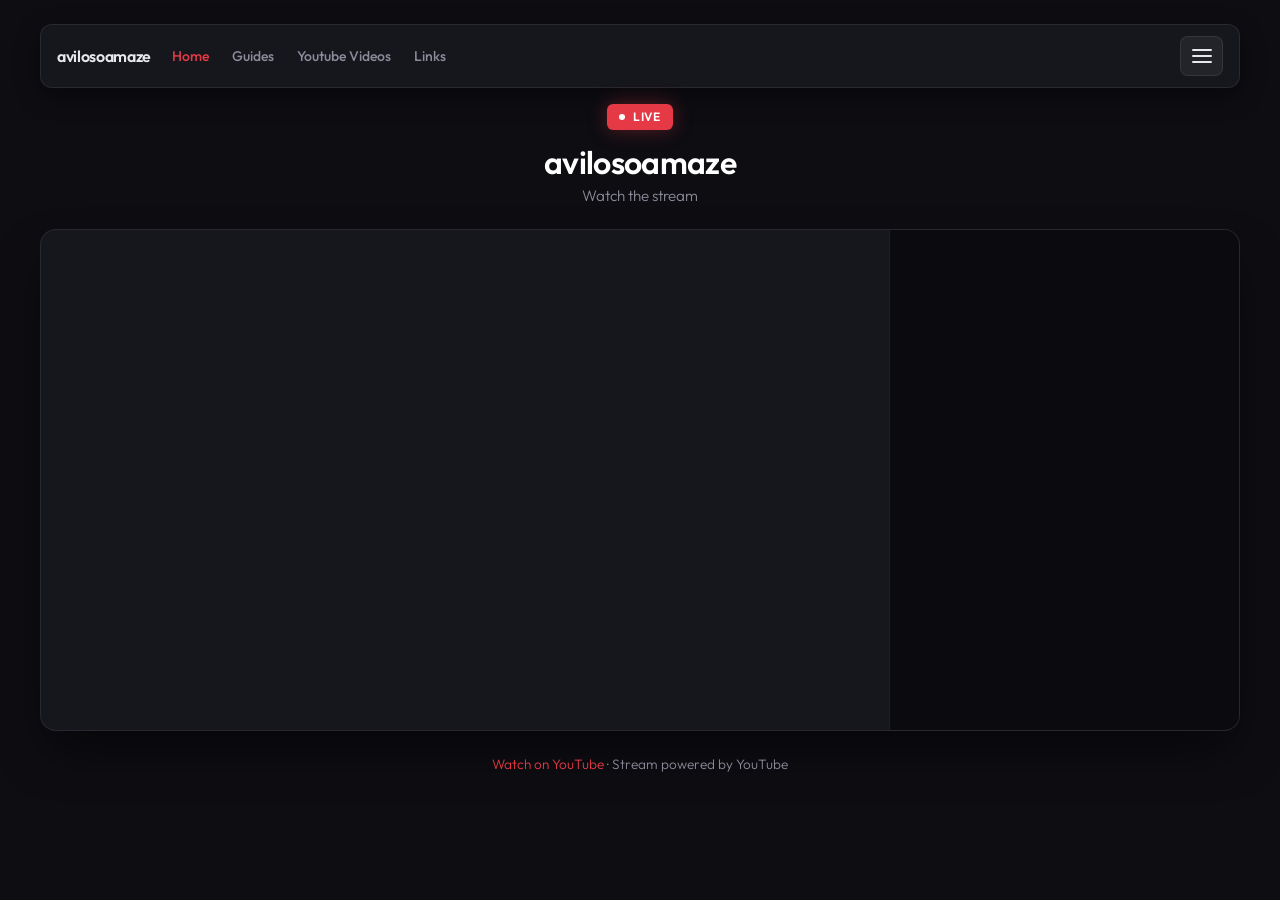
<file: index.html>
<!DOCTYPE html>
<html lang="en">
<head>
    <meta charset="UTF-8">
    <meta name="viewport" content="width=device-width, initial-scale=1.0">
    <title>avilosoamaze — Live</title>
    <link rel="preconnect" href="https://fonts.googleapis.com">
    <link rel="preconnect" href="https://fonts.gstatic.com" crossorigin>
    <link href="https://fonts.googleapis.com/css2?family=Outfit:wght@300;500;600&display=swap" rel="stylesheet">
    <link rel="icon" type="image/png" href="/favicon-96x96.png" sizes="96x96" />
    <link rel="icon" type="image/svg+xml" href="/favicon.svg" />
    <link rel="shortcut icon" href="/favicon.ico" />
    <link rel="apple-touch-icon" sizes="180x180" href="/apple-touch-icon.png" />
    <meta name="apple-mobile-web-app-title" content="avilosoamaze" />
    <link rel="manifest" href="/site.webmanifest" />
    <link rel="stylesheet" href="site.css">
    <style>
        * {
            margin: 0;
            padding: 0;
            box-sizing: border-box;
        }

        :root {
            --bg-deep: #0d0d12;
            --bg-card: #16161d;
            --accent: #e63946;
            --accent-glow: rgba(230, 57, 70, 0.35);
            --text: #e8e8ec;
            --text-muted: #8b8b9a;
            --border: rgba(255, 255, 255, 0.08);
        }

        body {
            font-family: 'Outfit', sans-serif;
            background: var(--bg-deep);
            color: var(--text);
            min-height: 100vh;
            display: flex;
            flex-direction: column;
            align-items: center;
            padding: 1.5rem;
        }

        /* Match wider main embed row */
        body > .site-nav {
            max-width: 1200px;
        }

        .header {
            text-align: center;
            margin-bottom: 1.5rem;
            width: 100%;
            max-width: 1200px;
        }

        .live-badge {
            display: inline-flex;
            align-items: center;
            gap: 0.5rem;
            background: var(--accent);
            color: white;
            font-size: 0.75rem;
            font-weight: 600;
            letter-spacing: 0.08em;
            padding: 0.35rem 0.75rem;
            border-radius: 6px;
            margin-bottom: 0.75rem;
            box-shadow: 0 0 20px var(--accent-glow);
            animation: pulse 2s ease-in-out infinite;
        }

        .live-badge::before {
            content: '';
            width: 6px;
            height: 6px;
            background: white;
            border-radius: 50%;
            animation: blink 1s ease-in-out infinite;
        }

        @keyframes pulse {
            0%, 100% { box-shadow: 0 0 20px var(--accent-glow); }
            50% { box-shadow: 0 0 28px var(--accent-glow); }
        }

        @keyframes blink {
            0%, 100% { opacity: 1; }
            50% { opacity: 0.4; }
        }

        .header h1 {
            font-size: clamp(1.5rem, 4vw, 2rem);
            font-weight: 600;
            color: white;
            letter-spacing: -0.02em;
        }

        .header p {
            color: var(--text-muted);
            font-size: 0.95rem;
            font-weight: 300;
            margin-top: 0.25rem;
        }

        .stream-wrapper {
            width: 100%;
            max-width: 1200px;
            margin: 0 auto;
            background: var(--bg-card);
            border-radius: 16px;
            overflow: hidden;
            border: 1px solid var(--border);
            box-shadow: 0 25px 50px -12px rgba(0, 0, 0, 0.5);
        }

        .embed-layout {
            display: grid;
            grid-template-columns: 1fr minmax(280px, 350px);
            align-items: stretch;
            gap: 0;
            min-height: 0;
        }

        .embed-video-col {
            min-width: 0;
        }

        .embed-container {
            position: relative;
            width: 100%;
            padding-bottom: 56.25%; /* 16:9 */
            height: 0;
            overflow: hidden;
        }

        .embed-container iframe {
            position: absolute;
            top: 0;
            left: 0;
            width: 100%;
            height: 100%;
            border: none;
        }

        .embed-chat-col {
            display: flex;
            flex-direction: column;
            align-items: center;
            justify-content: flex-start;
            min-height: 0;
            background: #0a0a0f;
            border-left: 1px solid var(--border);
        }

        .embed-chat-col iframe {
            width: 350px;
            max-width: 100%;
            height: 500px;
            border: none;
            display: block;
        }

        .footer {
            margin-top: 1.5rem;
            text-align: center;
            color: var(--text-muted);
            font-size: 0.85rem;
            font-weight: 300;
        }

        .footer a {
            color: var(--accent);
            text-decoration: none;
        }

        .footer a:hover {
            text-decoration: underline;
        }

        @media (max-width: 900px) {
            .embed-layout {
                grid-template-columns: 1fr;
            }

            .embed-chat-col {
                border-left: none;
                border-top: 1px solid var(--border);
            }

            .embed-chat-col iframe {
                height: min(500px, 70vh);
            }
        }

        @media (max-width: 640px) {
            body {
                padding: 1rem;
            }

            .stream-wrapper {
                border-radius: 12px;
            }
        }
    </style>
</head>
<body>
    <nav class="site-nav" aria-label="Main">
        <div class="nav-inner">
            <a class="nav-brand" href="index.html">avilosoamaze</a>
            <div class="nav-right">
                <nav class="nav-top-links" aria-label="Site sections">
                    <a href="index.html" aria-current="page">Home</a>
                    <a href="guides.html">Guides</a>
                    <a href="youtube-videos.html">Youtube Videos</a>
                    <a href="links.html">Links</a>
                </nav>
                <details class="nav-dropdown">
                    <summary aria-label="Open menu">
                        <span class="nav-hamburger" aria-hidden="true"><span></span><span></span><span></span></span>
                    </summary>
                    <ul class="nav-menu" role="list">
                        <li><a href="index.html" aria-current="page">Home</a></li>
                        <li><a href="guides.html">Guides</a></li>
                        <li><a href="youtube-videos.html">Youtube Videos</a></li>
                        <li><a href="links.html">Links</a></li>
                    </ul>
                </details>
            </div>
        </div>
    </nav>

    <header class="header">
        <div class="live-badge">LIVE</div>
        <h1>avilosoamaze</h1>
        <p>Watch the stream</p>
    </header>

    <main class="stream-wrapper">
        <div class="embed-layout">
            <div class="embed-video-col">
                <div class="embed-container">
                    <iframe
                        src="https://www.youtube.com/embed/xAa_LIFZQkQ"
                        title="avilosoamaze — YouTube"
                        referrerpolicy="strict-origin-when-cross-origin"
                        allow="accelerometer; autoplay; clipboard-write; encrypted-media; gyroscope; picture-in-picture; web-share"
                        allowfullscreen>
                    </iframe>
                </div>
            </div>
            <div class="embed-chat-col">
                <iframe
                    width="350"
                    height="500"
                    src="https://www.youtube.com/live_chat?v=xAa_LIFZQkQ&amp;embed_domain=avilosoamaze.live"
                    title="YouTube live chat"
                    referrerpolicy="strict-origin-when-cross-origin"
                    allow="autoplay; encrypted-media">
                </iframe>
            </div>
        </div>
    </main>

    <footer class="footer">
        <a href="https://youtube.com/avilosoamaze/live" target="_blank" rel="noopener">Watch on YouTube</a> · Stream powered by YouTube
    </footer>
    <script src="site.js" defer></script>
</body>
</html>
</file>
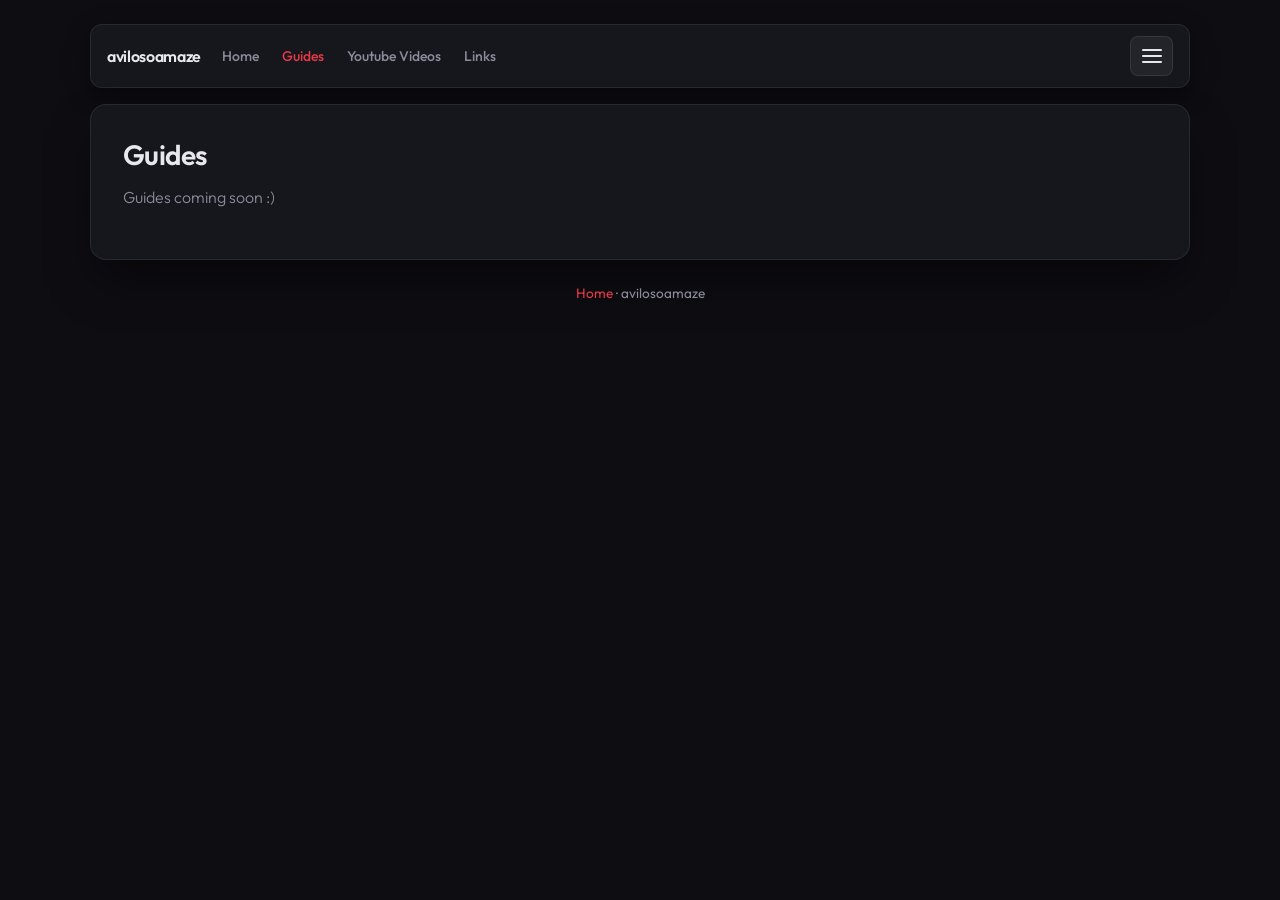
<file: guides.html>
<!DOCTYPE html>
<html lang="en">
<head>
    <meta charset="UTF-8">
    <meta name="viewport" content="width=device-width, initial-scale=1.0">
    <title>Guides — avilosoamaze</title>
    <link rel="preconnect" href="https://fonts.googleapis.com">
    <link rel="preconnect" href="https://fonts.gstatic.com" crossorigin>
    <link href="https://fonts.googleapis.com/css2?family=Outfit:wght@300;500;600&display=swap" rel="stylesheet">
    <link rel="stylesheet" href="site.css">
    <style>
        :root {
            --bg-deep: #0d0d12;
            --bg-card: #16161d;
            --accent: #e63946;
            --text: #e8e8ec;
            --text-muted: #8b8b9a;
            --border: rgba(255, 255, 255, 0.08);
        }
        * { margin: 0; padding: 0; box-sizing: border-box; }
        body {
            font-family: 'Outfit', sans-serif;
            background: var(--bg-deep);
            color: var(--text);
            min-height: 100vh;
            display: flex;
            flex-direction: column;
            align-items: center;
            padding: 1.5rem;
        }
        .page-wrap {
            width: 100%;
            max-width: 1100px;
        }
        .page-card {
            background: var(--bg-card);
            border: 1px solid var(--border);
            border-radius: 16px;
            padding: 2rem;
            margin-top: 0.5rem;
            box-shadow: 0 25px 50px -12px rgba(0, 0, 0, 0.5);
        }
        .page-card h1 {
            font-size: 1.75rem;
            font-weight: 600;
            margin-bottom: 0.75rem;
            letter-spacing: -0.02em;
        }
        .page-card p {
            color: var(--text-muted);
            font-weight: 300;
            line-height: 1.7;
            margin-bottom: 1rem;
        }
        .page-card ul {
            margin-left: 1.25rem;
            color: var(--text-muted);
            line-height: 1.8;
        }
        .footer {
            margin-top: 1.5rem;
            text-align: center;
            color: var(--text-muted);
            font-size: 0.85rem;
        }
        .footer a { color: var(--accent); text-decoration: none; }
        .footer a:hover { text-decoration: underline; }
    </style>
</head>
<body>
    <div class="page-wrap">
        <nav class="site-nav" aria-label="Main">
            <div class="nav-inner">
                <a class="nav-brand" href="index.html">avilosoamaze</a>
                <div class="nav-right">
                    <nav class="nav-top-links" aria-label="Site sections">
                        <a href="index.html">Home</a>
                        <a href="guides.html" aria-current="page">Guides</a>
                        <a href="youtube-videos.html">Youtube Videos</a>
                        <a href="links.html">Links</a>
                    </nav>
                    <details class="nav-dropdown">
                        <summary aria-label="Open menu">
                            <span class="nav-hamburger" aria-hidden="true"><span></span><span></span><span></span></span>
                        </summary>
                        <ul class="nav-menu" role="list">
                            <li><a href="index.html">Home</a></li>
                            <li><a href="guides.html" aria-current="page">Guides</a></li>
                            <li><a href="youtube-videos.html">Youtube Videos</a></li>
                            <li><a href="links.html">Links</a></li>
                        </ul>
                    </details>
                </div>
            </div>
        </nav>

        <main class="page-card">
            <h1>Guides</h1>
            <p>Guides coming soon :)</p>
        </main>

        <footer class="footer">
            <a href="index.html">Home</a> · avilosoamaze
        </footer>
    </div>
    <script src="site.js" defer></script>
</body>
</html>
</file>
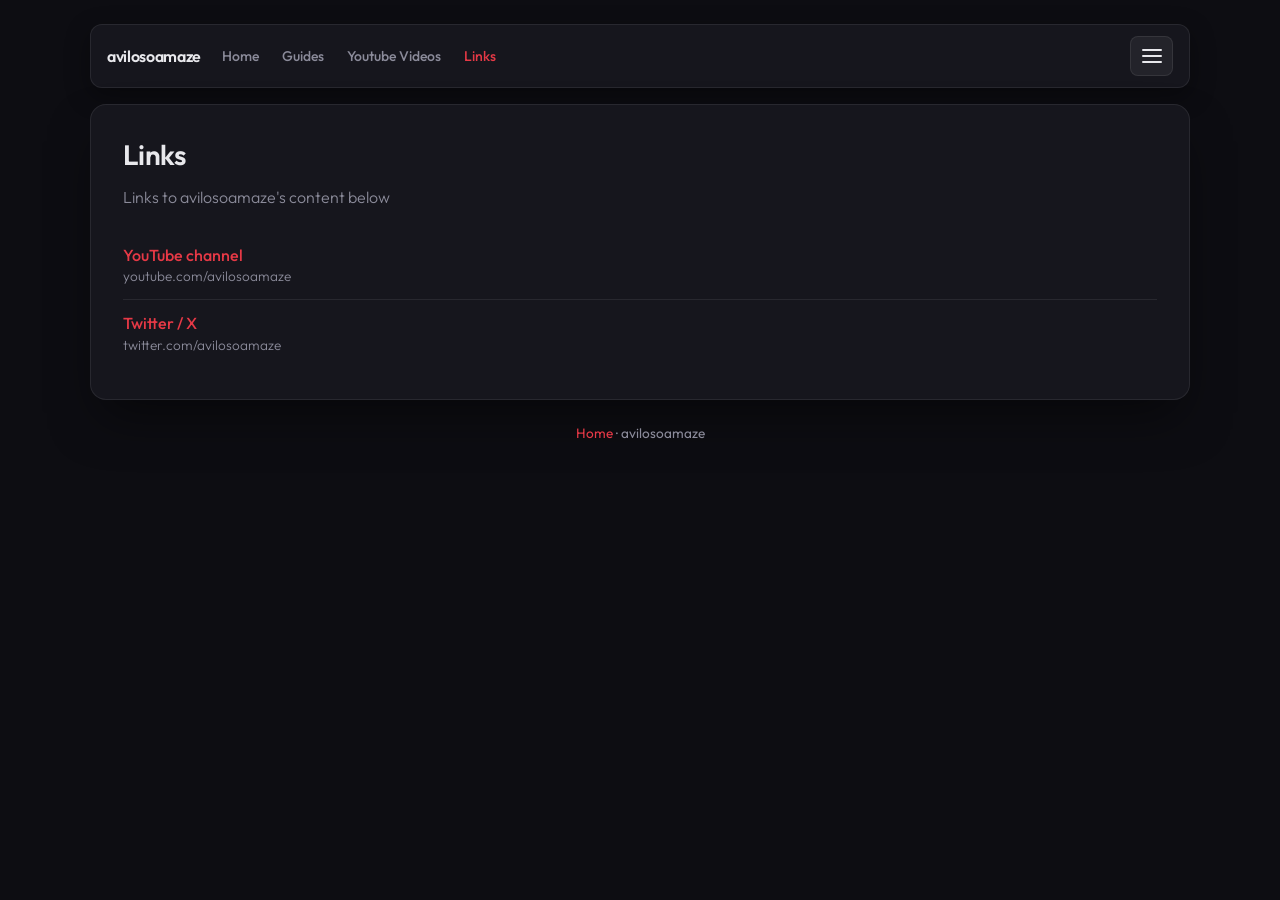
<file: links.html>
<!DOCTYPE html>
<html lang="en">
<head>
    <meta charset="UTF-8">
    <meta name="viewport" content="width=device-width, initial-scale=1.0">
    <title>Links — avilosoamaze</title>
    <link rel="preconnect" href="https://fonts.googleapis.com">
    <link rel="preconnect" href="https://fonts.gstatic.com" crossorigin>
    <link href="https://fonts.googleapis.com/css2?family=Outfit:wght@300;500;600&display=swap" rel="stylesheet">
    <link rel="stylesheet" href="site.css">
    <style>
        :root {
            --bg-deep: #0d0d12;
            --bg-card: #16161d;
            --accent: #e63946;
            --text: #e8e8ec;
            --text-muted: #8b8b9a;
            --border: rgba(255, 255, 255, 0.08);
        }
        * { margin: 0; padding: 0; box-sizing: border-box; }
        body {
            font-family: 'Outfit', sans-serif;
            background: var(--bg-deep);
            color: var(--text);
            min-height: 100vh;
            display: flex;
            flex-direction: column;
            align-items: center;
            padding: 1.5rem;
        }
        .page-wrap { width: 100%; max-width: 1100px; }
        .page-card {
            background: var(--bg-card);
            border: 1px solid var(--border);
            border-radius: 16px;
            padding: 2rem;
            margin-top: 0.5rem;
            box-shadow: 0 25px 50px -12px rgba(0, 0, 0, 0.5);
        }
        .page-card h1 {
            font-size: 1.75rem;
            font-weight: 600;
            margin-bottom: 0.75rem;
            letter-spacing: -0.02em;
        }
        .page-card p {
            color: var(--text-muted);
            font-weight: 300;
            line-height: 1.7;
            margin-bottom: 1.25rem;
        }
        .link-list {
            list-style: none;
            margin: 0;
            padding: 0;
        }
        .link-list li {
            border-bottom: 1px solid var(--border);
        }
        .link-list li:last-child { border-bottom: none; }
        .link-list a {
            display: block;
            padding: 0.85rem 0;
            color: var(--accent);
            text-decoration: none;
            font-weight: 500;
        }
        .link-list a:hover { text-decoration: underline; }
        .link-list span {
            display: block;
            font-size: 0.85rem;
            color: var(--text-muted);
            font-weight: 300;
            margin-top: 0.15rem;
        }
        .footer {
            margin-top: 1.5rem;
            text-align: center;
            color: var(--text-muted);
            font-size: 0.85rem;
        }
        .footer a { color: var(--accent); text-decoration: none; }
        .footer a:hover { text-decoration: underline; }
    </style>
</head>
<body>
    <div class="page-wrap">
        <nav class="site-nav" aria-label="Main">
            <div class="nav-inner">
                <a class="nav-brand" href="index.html">avilosoamaze</a>
                <div class="nav-right">
                    <nav class="nav-top-links" aria-label="Site sections">
                        <a href="index.html">Home</a>
                        <a href="guides.html">Guides</a>
                        <a href="youtube-videos.html">Youtube Videos</a>
                        <a href="links.html" aria-current="page">Links</a>
                    </nav>
                    <details class="nav-dropdown">
                        <summary aria-label="Open menu">
                            <span class="nav-hamburger" aria-hidden="true"><span></span><span></span><span></span></span>
                        </summary>
                        <ul class="nav-menu" role="list">
                            <li><a href="index.html">Home</a></li>
                            <li><a href="guides.html">Guides</a></li>
                            <li><a href="youtube-videos.html">Youtube Videos</a></li>
                            <li><a href="links.html" aria-current="page">Links</a></li>
                        </ul>
                    </details>
                </div>
            </div>
        </nav>

        <main class="page-card">
            <h1>Links</h1>
            <p>Links to avilosoamaze's content below</p>
            <ul class="link-list">
                <li>
                    <a href="https://youtube.com/avilosoamaze" target="_blank" rel="noopener">
                        YouTube channel
                        <span>youtube.com/avilosoamaze</span>
                    </a>
                </li>
                <li>
                    <a href="https://twitter.com/avilosoamaze" target="_blank" rel="noopener">
                        Twitter / X
                        <span>twitter.com/avilosoamaze</span>
                    </a>
                </li>
            </ul>
        </main>

        <footer class="footer">
            <a href="index.html">Home</a> · avilosoamaze
        </footer>
    </div>
    <script src="site.js" defer></script>
</body>
</html>
</file>
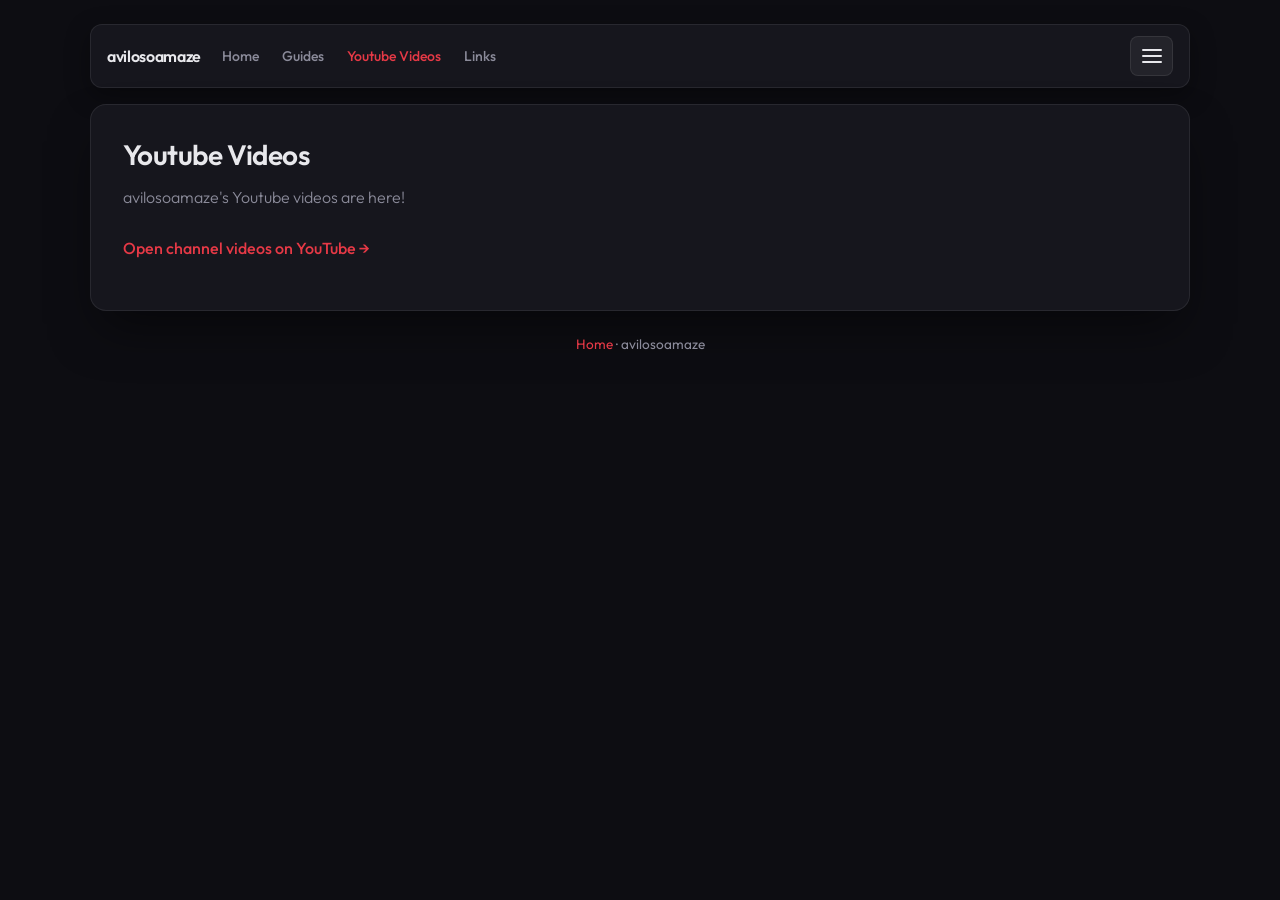
<file: youtube-videos.html>
<!DOCTYPE html>
<html lang="en">
<head>
    <meta charset="UTF-8">
    <meta name="viewport" content="width=device-width, initial-scale=1.0">
    <title>Youtube Videos — avilosoamaze</title>
    <link rel="preconnect" href="https://fonts.googleapis.com">
    <link rel="preconnect" href="https://fonts.gstatic.com" crossorigin>
    <link href="https://fonts.googleapis.com/css2?family=Outfit:wght@300;500;600&display=swap" rel="stylesheet">
    <link rel="stylesheet" href="site.css">
    <style>
        :root {
            --bg-deep: #0d0d12;
            --bg-card: #16161d;
            --accent: #e63946;
            --text: #e8e8ec;
            --text-muted: #8b8b9a;
            --border: rgba(255, 255, 255, 0.08);
        }
        * { margin: 0; padding: 0; box-sizing: border-box; }
        body {
            font-family: 'Outfit', sans-serif;
            background: var(--bg-deep);
            color: var(--text);
            min-height: 100vh;
            display: flex;
            flex-direction: column;
            align-items: center;
            padding: 1.5rem;
        }
        .page-wrap { width: 100%; max-width: 1100px; }
        .page-card {
            background: var(--bg-card);
            border: 1px solid var(--border);
            border-radius: 16px;
            padding: 2rem;
            margin-top: 0.5rem;
            box-shadow: 0 25px 50px -12px rgba(0, 0, 0, 0.5);
        }
        .page-card h1 {
            font-size: 1.75rem;
            font-weight: 600;
            margin-bottom: 0.75rem;
            letter-spacing: -0.02em;
        }
        .page-card p {
            color: var(--text-muted);
            font-weight: 300;
            line-height: 1.7;
            margin-bottom: 1rem;
        }
        .page-card a.channel-link {
            display: inline-block;
            margin-top: 0.5rem;
            color: var(--accent);
            font-weight: 500;
            text-decoration: none;
        }
        .page-card a.channel-link:hover { text-decoration: underline; }
        .footer {
            margin-top: 1.5rem;
            text-align: center;
            color: var(--text-muted);
            font-size: 0.85rem;
        }
        .footer a { color: var(--accent); text-decoration: none; }
        .footer a:hover { text-decoration: underline; }
    </style>
</head>
<body>
    <div class="page-wrap">
        <nav class="site-nav" aria-label="Main">
            <div class="nav-inner">
                <a class="nav-brand" href="index.html">avilosoamaze</a>
                <div class="nav-right">
                    <nav class="nav-top-links" aria-label="Site sections">
                        <a href="index.html">Home</a>
                        <a href="guides.html">Guides</a>
                        <a href="youtube-videos.html" aria-current="page">Youtube Videos</a>
                        <a href="links.html">Links</a>
                    </nav>
                    <details class="nav-dropdown">
                        <summary aria-label="Open menu">
                            <span class="nav-hamburger" aria-hidden="true"><span></span><span></span><span></span></span>
                        </summary>
                        <ul class="nav-menu" role="list">
                            <li><a href="index.html">Home</a></li>
                            <li><a href="guides.html">Guides</a></li>
                            <li><a href="youtube-videos.html" aria-current="page">Youtube Videos</a></li>
                            <li><a href="links.html">Links</a></li>
                        </ul>
                    </details>
                </div>
            </div>
        </nav>

        <main class="page-card">
            <h1>Youtube Videos</h1>
            <p>avilosoamaze's Youtube videos are here!</p>
            <p>
                <a class="channel-link" href="https://www.youtube.com/@avilosoamaze/videos" target="_blank" rel="noopener">Open channel videos on YouTube →</a>
            </p>
        </main>

        <footer class="footer">
            <a href="index.html">Home</a> · avilosoamaze
        </footer>
    </div>
    <script src="site.js" defer></script>
</body>
</html>
</file>
<file: site.css>
/* Shared navigation + layout (avilosoamaze.github.io) */

.site-nav {
    width: 100%;
    max-width: 1100px;
    margin-bottom: 1rem;
}

.nav-inner {
    display: flex;
    align-items: center;
    justify-content: flex-start;
    gap: 0.65rem;
    flex-wrap: wrap;
    padding: 0.65rem 1rem;
    min-width: 0;
    max-width: 100%;
    background: var(--bg-card, #16161d);
    border: 1px solid var(--border, rgba(255, 255, 255, 0.08));
    border-radius: 12px;
    box-shadow: 0 8px 24px rgba(0, 0, 0, 0.35);
}

.nav-brand {
    color: var(--text, #e8e8ec);
    font-weight: 600;
    font-size: 1rem;
    text-decoration: none;
    letter-spacing: -0.02em;
    flex-shrink: 0;
}

.nav-brand:hover {
    color: var(--accent, #e63946);
}

.nav-right {
    display: flex;
    align-items: center;
    justify-content: space-between;
    gap: 0.65rem;
    flex-wrap: wrap;
    flex: 1 1 auto;
    min-width: 0;
}

.nav-top-links {
    display: flex;
    align-items: center;
    gap: 0.15rem;
    flex-wrap: wrap;
}

.nav-top-links a {
    color: var(--text-muted, #8b8b9a);
    text-decoration: none;
    font-size: 0.875rem;
    font-weight: 500;
    padding: 0.4rem 0.65rem;
    border-radius: 6px;
    transition: color 0.15s ease, background 0.15s ease;
}

.nav-top-links a:hover {
    color: var(--text, #e8e8ec);
    background: rgba(255, 255, 255, 0.06);
}

.nav-top-links a[aria-current="page"] {
    color: var(--accent, #e63946);
}

.nav-dropdown {
    position: relative;
    flex-shrink: 0;
}

.nav-dropdown summary {
    list-style: none;
    cursor: pointer;
    display: inline-flex;
    align-items: center;
    justify-content: center;
    padding: 0.5rem 0.65rem;
    min-width: 2.5rem;
    min-height: 2.5rem;
    background: rgba(255, 255, 255, 0.06);
    border: 1px solid var(--border, rgba(255, 255, 255, 0.1));
    border-radius: 8px;
    color: var(--text, #e8e8ec);
    font-family: inherit;
}

.nav-dropdown summary::-webkit-details-marker {
    display: none;
}

/* Hamburger icon (3 lines) */
.nav-hamburger {
    display: flex;
    flex-direction: column;
    justify-content: space-between;
    width: 20px;
    height: 14px;
    pointer-events: none;
}

.nav-hamburger span {
    display: block;
    height: 2px;
    width: 100%;
    background: currentColor;
    border-radius: 1px;
}

.nav-dropdown summary:hover {
    background: rgba(255, 255, 255, 0.1);
}

.nav-menu {
    position: absolute;
    left: auto;
    right: 0;
    top: calc(100% + 0.35rem);
    min-width: 200px;
    width: max-content;
    max-width: min(92vw, 280px);
    margin: 0;
    padding: 0.35rem 0;
    list-style: none;
    background: var(--bg-card, #16161d);
    border: 1px solid var(--border, rgba(255, 255, 255, 0.1));
    border-radius: 10px;
    box-shadow: 0 12px 32px rgba(0, 0, 0, 0.45);
    z-index: 100;
    box-sizing: border-box;
}

.nav-menu li a {
    display: block;
    padding: 0.55rem 1rem;
    color: var(--text, #e8e8ec);
    text-decoration: none;
    font-size: 0.9rem;
    font-weight: 400;
}

.nav-menu li a:hover,
.nav-menu li a[aria-current="page"] {
    background: rgba(230, 57, 70, 0.15);
    color: var(--accent, #e63946);
}

@media (max-width: 768px) {
    .nav-top-links {
        display: none;
    }

    .nav-inner {
        gap: 0.5rem;
    }

    /* Only hamburger in .nav-right — pin it to the far right of the bar */
    .nav-right {
        justify-content: flex-end;
    }
}

@media (max-width: 480px) {
    .nav-inner {
        flex-direction: row;
        align-items: center;
        padding: 0.55rem 0.75rem;
    }

    /* Menu opens from the right edge of the button; cap width to viewport */
    .nav-menu {
        left: auto;
        right: 0;
        width: min(92vw, 280px);
        max-width: calc(100vw - 1.5rem);
        min-width: 180px;
    }

    .site-nav {
        max-width: 100%;
        box-sizing: border-box;
    }
}
</file>
